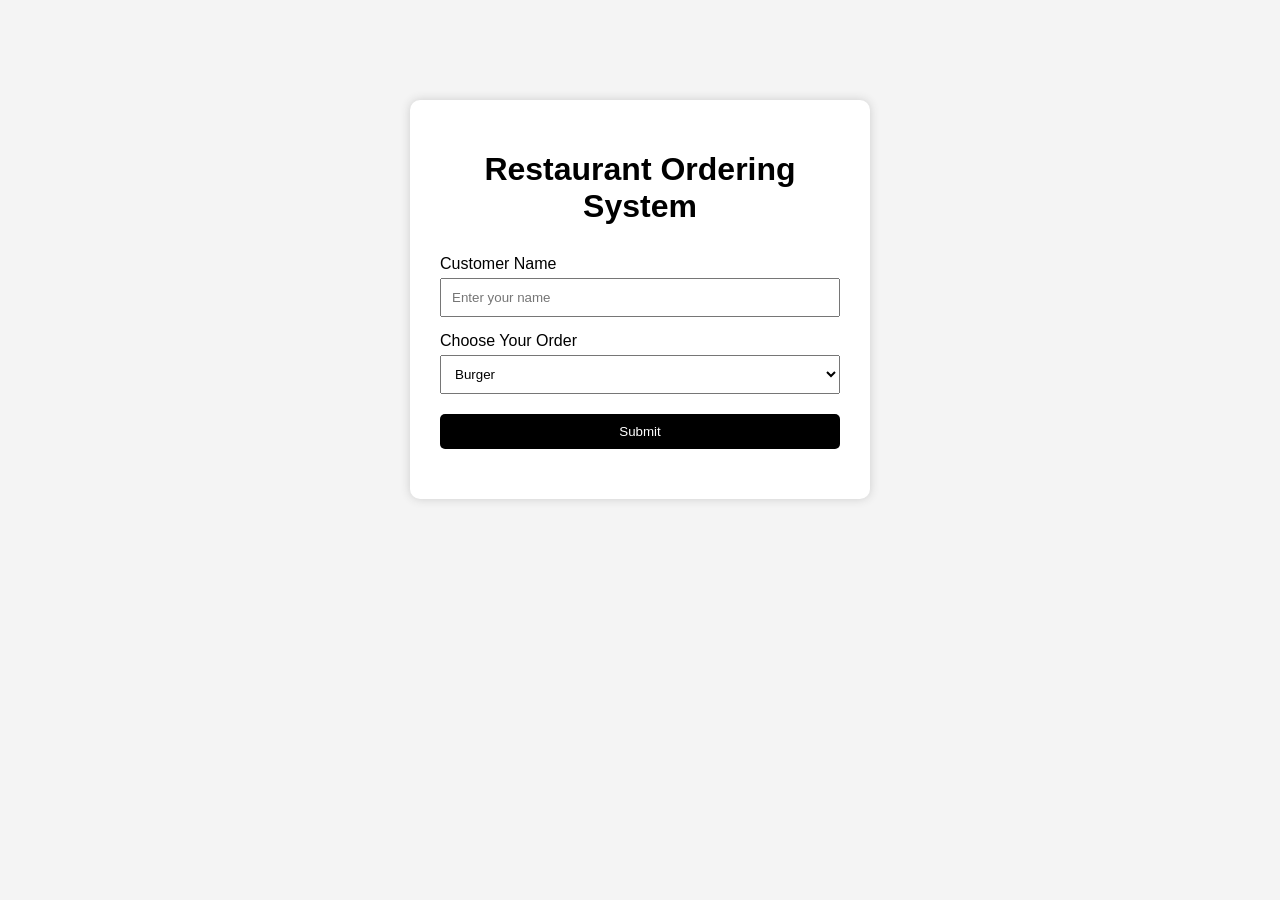
<file: index.html>
<!DOCTYPE html>
<html lang="en">
<head>
    <meta charset="UTF-8">
    <meta name="viewport" content="width=device-width, initial-scale=1.0">
    <title>Restaurant Ordering System</title>

    <link rel="stylesheet" href="style.css">
</head>

<body>

    <div class="container">

        <h1>Restaurant Ordering System</h1>

        <label for="customerName">Customer Name</label>
        <input type="text" id="customerName" placeholder="Enter your name">

        <label for="order">Choose Your Order</label>
        <select id="order">
            <option value="Burger">Burger</option>
            <option value="Shawarma">Shawarma</option>
            <option value="Zinger">Zinger</option>
        </select>

        <button
            id="submitBtn"
            onclick="displayOrder()"
            onmouseover="changeColor()"
            onmouseout="returnColor()">
            Submit
        </button>

        <p id="result" class="message"></p>

    </div>

    <script src="script.js"></script>
</body>
</html>
</file>
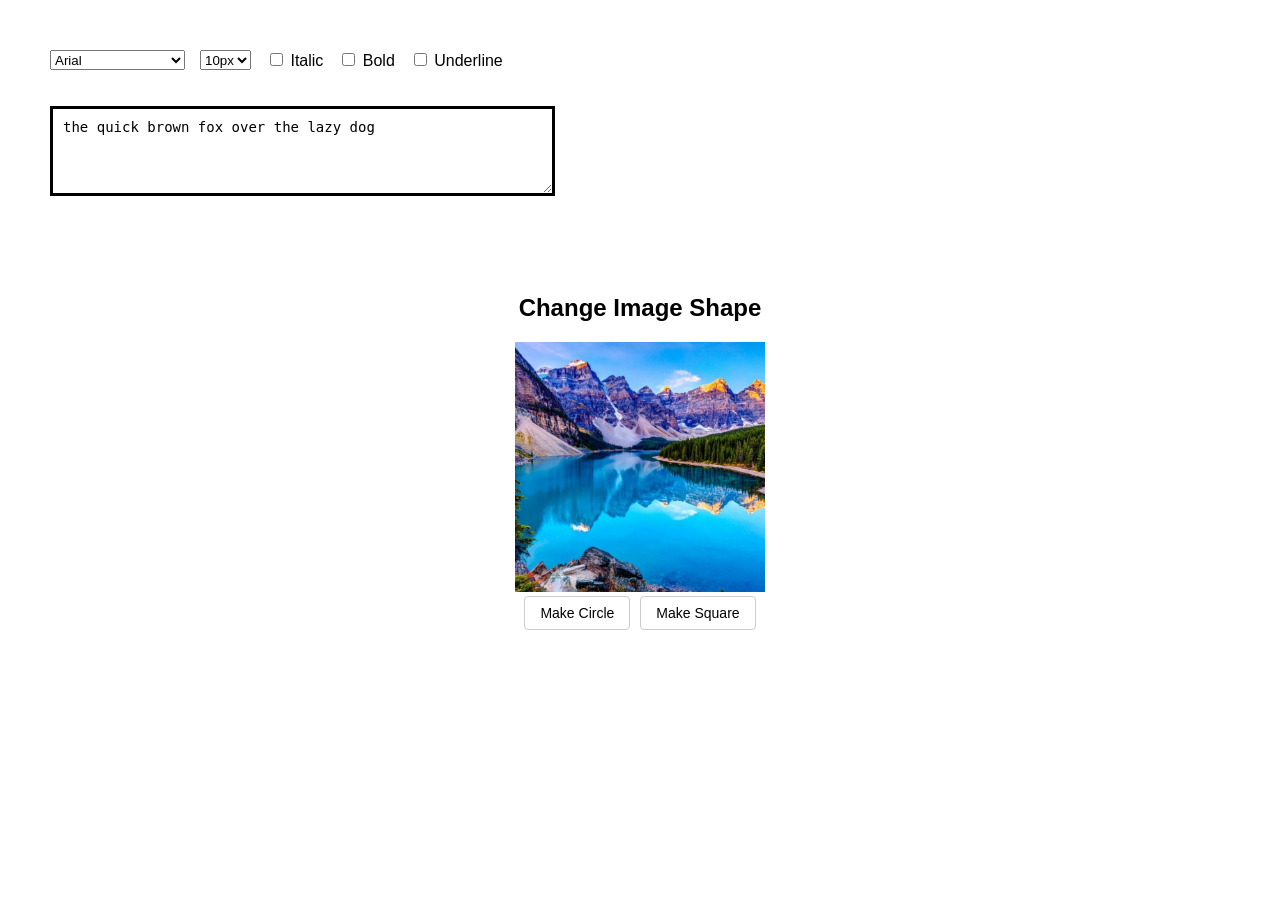
<file: vedio.html>
<!DOCTYPE html>
<html lang="en">
<head>
    <meta charset="UTF-8">
    <title>Text Customizer</title>
    


    <style>
        body {
    font-family: Arial, sans-serif;
    margin: 50px;
}

.container {
    display: flex;
    gap: 15px;
}

textarea {
    padding: 10px;
    font-size: 14px;
    border: 3px solid black;
}

/* image ex : */
.container2 {
    text-align: center;
    background: white;
    padding: 20px;
    border-radius: 8px;
}

img {
    width: 250px;
    height: 250px;
    object-fit: cover;
    border-radius: 0; 
    transition: 0.3s ; 
}

.buttons {
    display: flex;
    justify-content: center;
    gap: 10px;
}

button {
    padding: 8px 15px;
    font-size: 14px;
    border: 1px solid #ccc;
    background-color: #fff;
    border-radius: 4px;
}

button:hover {
    background-color: #eee;
}
    </style>
</head>
<body>

    <div class="container">
        <!-- (Font Family) -->
        <select id="fontFamily" onchange="changeFontFamily()">
            <option value="Arial">Arial</option>
            <option value="Times New Roman">Times New Roman</option>
            <option value="Fantasy">Fantasy</option>
        </select>

        <!-- (Font Size) -->
        <select id="fontSize" onchange="changeFontSize()">
            <option value="10px">10px</option>
            <option value="15px">15px</option>
            <option value="20px">25px</option>
        </select>

        <!-- Checkbox  -->
        <label><input type="checkbox" id="italicCheck" onclick="toggleItalic()"> Italic</label>
        <label><input type="checkbox" id="boldCheck" onclick="toggleBold()"> Bold</label>
        <label><input type="checkbox" id="underlineCheck" onclick="toggleUnderline()"> Underline</label>

        
        </div><br><br>
        <!-- box -->
        <textarea id="textBox" rows="4" cols="55">the quick brown fox over the lazy dog</textarea><br><br><br><br>

        <!-- image ex : -->
        <div class="container2">
        <h2>Change Image Shape</h2>
        
        <img id="myImage" src="16-14.jpg">

        <div class="buttons">
            <button onclick="makeCircle()">Make Circle</button>
            <button onclick="makeSquare()">Make Square</button>
        </div>
    </div>
    
    <script src="vedio.js"></script> 
</body>
</html>
</file>
<file: style.css>
body {
    font-family: Arial, sans-serif;
    background-color: #f4f4f4;
    margin: 0;
    padding: 0;
}

.container {
    width: 400px;
    margin: 100px auto;
    padding: 30px;
    background-color: white;
    border-radius: 10px;
    box-shadow: 0 0 10px #ccc;
}

h1 {
    text-align: center;
    margin-bottom: 30px;
}

label {
    display: block;
    margin-top: 15px;
    margin-bottom: 5px;
}

input,
select {
    width: 100%;
    padding: 10px;
    box-sizing: border-box;
}

button {
    width: 100%;
    padding: 10px;
    margin-top: 20px;
    border: none;
    background-color: black;
    color: white;
    cursor: pointer;
    border-radius: 5px;
}

.message {
    margin-top: 20px;
    text-align: center;
    font-weight: bold;
}
</file>
